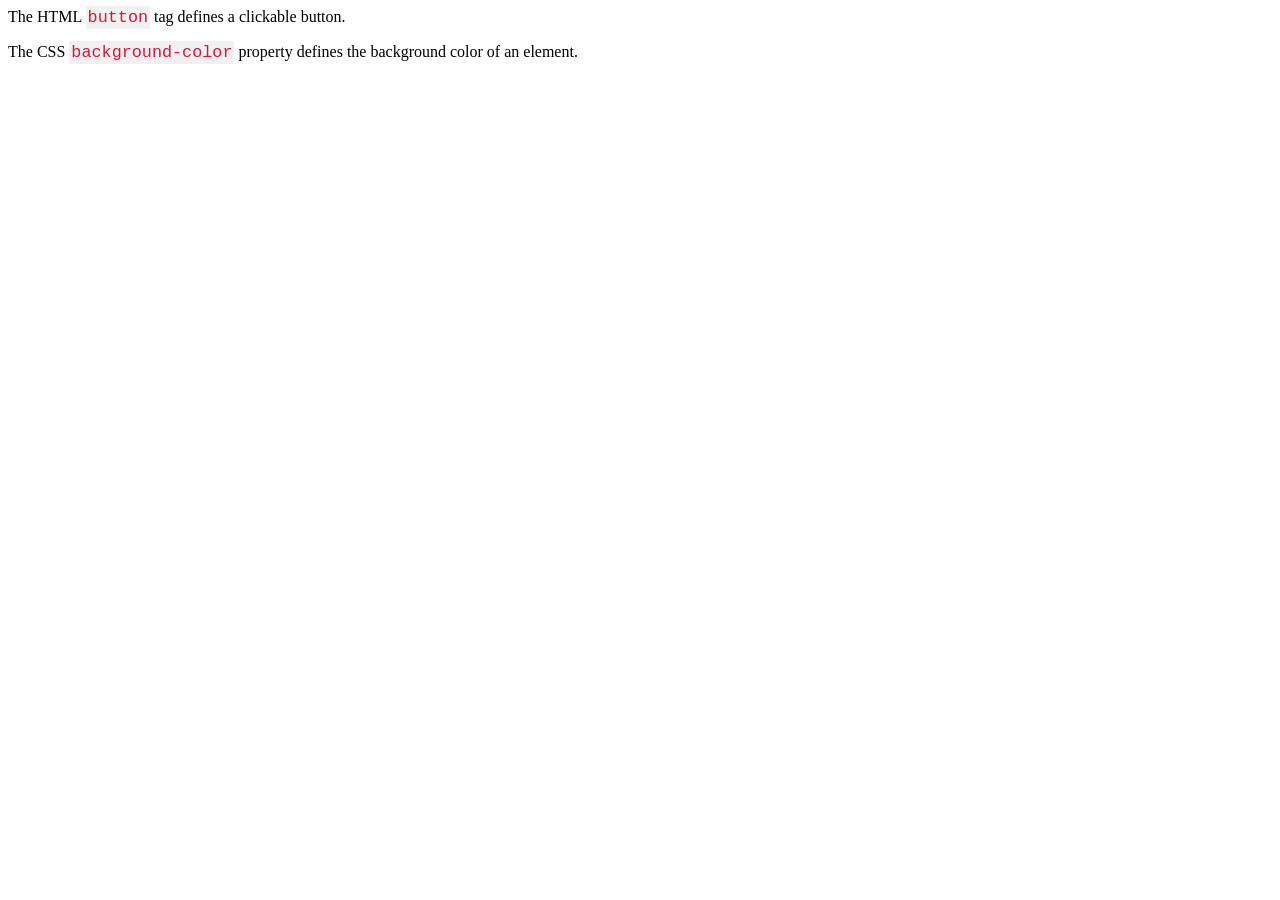
<file: home.html>
<html>
    <head>
    <style>
    code {
      font-family: Consolas,"courier new";
      color: crimson;
      background-color: #f1f1f1;
      padding: 2px;
      font-size: 105%;
    }
    </style>
    </head>
    <body>
    
    <p>The HTML <code>button</code> tag defines a clickable button.</p>
    <p>The CSS <code>background-color</code> property defines the background color of an element.</p>
    
    </body>
    </html>
</file>
